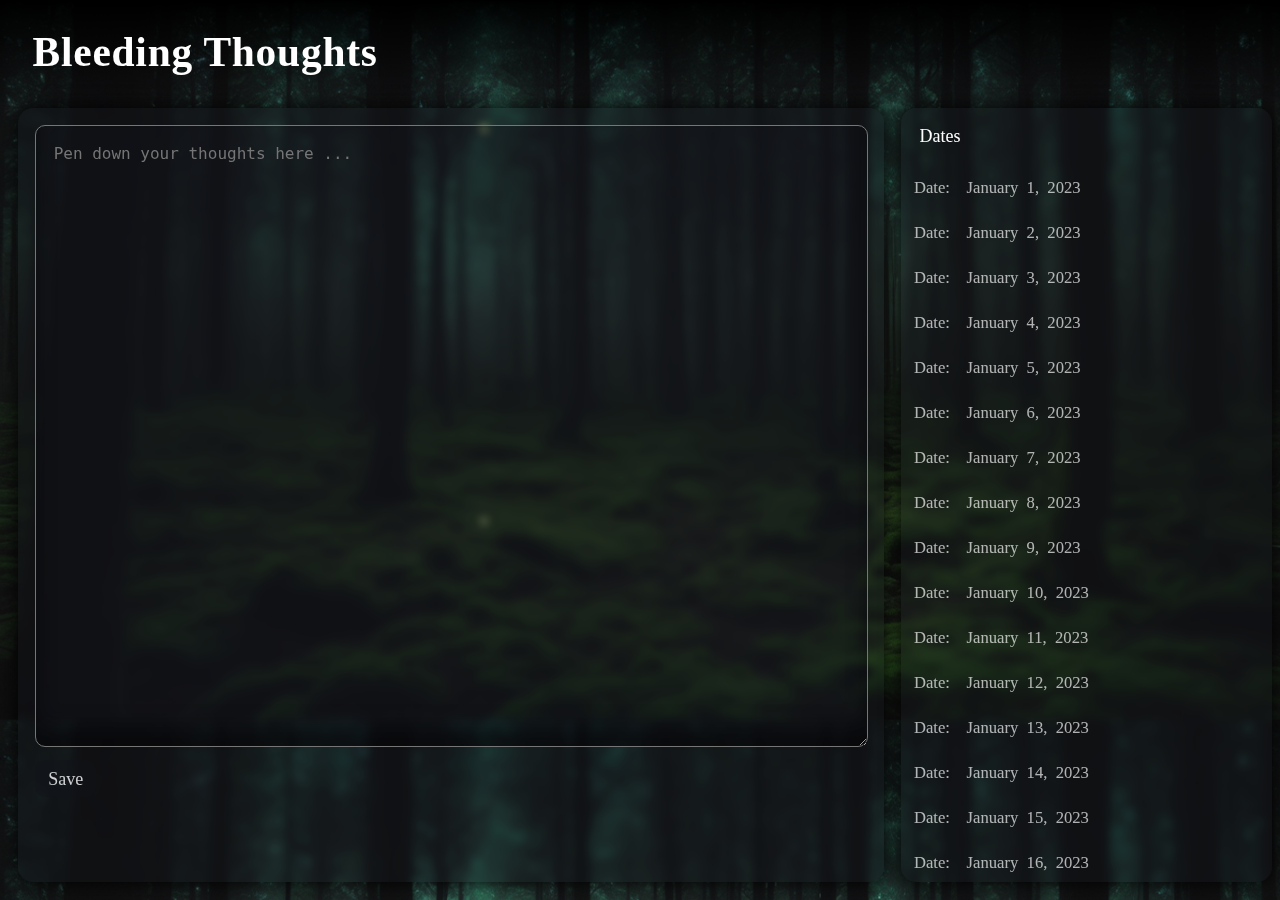
<file: diary/index.html>
<!DOCTYPE html>
<html lang="en">
<head>
	<meta charset="UTF-8">
	<meta name="viewport" content="width=device-width, initial-scale=1.0">
	<title>Document</title>
	<link rel="stylesheet" href="style.css">
	<link rel="stylesheet" href="accesories.css">
  	<link rel="stylesheet" href="mob_view.css">

  
	<!-- fonts -->

	<!-- <link href='http://fonts.googleapis.com/css?family=Montserrat:light'>
	<link href='https://fonts.googleapis.com/css2?family=Montserrat:wght@400;500'> -->


</head>
<body>
	<div class="decor">
		<div class="one d1">
			
				<div class="circle c1"></div>
			
		</div>
		<div class="one d2">
			
				<div class="circle c2"></div>
			
		</div>
		<div class="one d3">
			
				<div class="circle c3"></div>
			
		</div>
	</div>
	<div class="header">
		<div class="htext">Bleeding Thoughts</div>
	</div>
	<div class="settings hide">
		<div class="settings-content" id='Theme'>Theme</div>
		<div class="settings-content" id='Font'>Font</div>
		<div class="settings-content" id='About'>About Us</div>
	</div>
	<div class="main">
    
		<div class="writing-area">
			
			<form action=""><textarea class="write" placeholder="Pen down your thoughts here ..."></textarea>
				<submit class="save">Save</submit>
			</form>

		</div>
		<div class="seprator"></div>
		<ul class="date-area">
			<li class="htxt">Dates</li>
			<!-- <li class="date"> Date: 1 . 1 . 2023 </li>
			<li class="date"> Date: 2 . 1 . 2023 </li>
			<li class="date"> Date: 3 . 1 . 2023 </li>
			<li class="date"> Date: 4 . 1 . 2023 </li>
			<li class="date"> Date: 5 . 1 . 2023 </li>
			<li class="date"> Date: 6 . 1 . 2023 </li>
			<li class="date"> Date: 7 . 1 . 2023 </li>
			<li class="date"> Date: 8 . 1 . 2023 </li>
			<li class="date"> Date: 9 . 1 . 2023 </li>
			<li class="date"> Date: 10 . 1 . 2023 </li> -->
		</ul>
	</div>


	
</body>
<script src="main.js"></script>
<script>


</script>
</html>
</file>
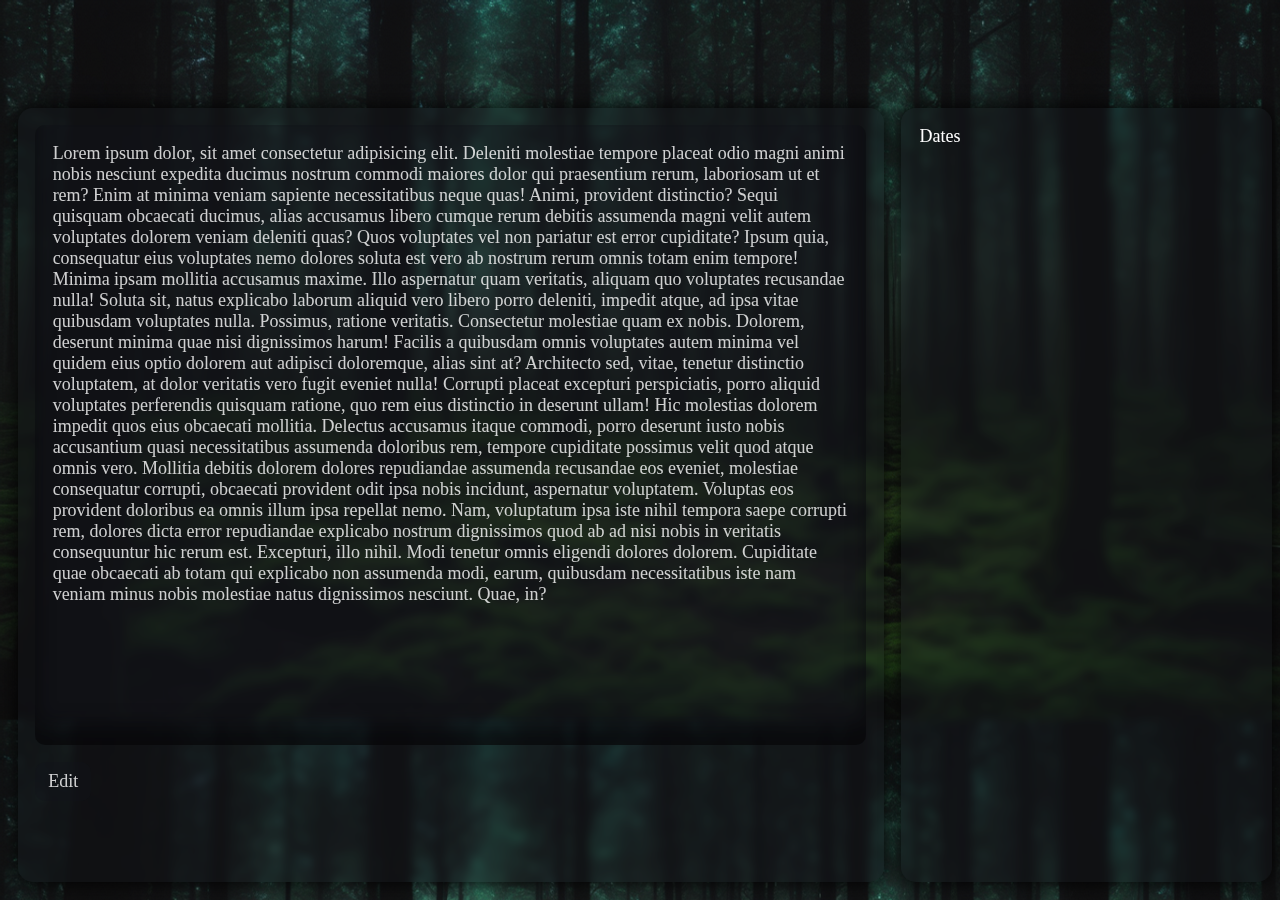
<file: diary/view_only/index.html>
<!DOCTYPE html>
<html lang="en">
<head>
    <meta charset="UTF-8">
    <meta http-equiv="X-UA-Compatible" content="IE=edge">
    <meta name="viewport" content="width=device-width, initial-scale=1.0">
    <title>Document</title>
    <link rel="stylesheet" href="../style.css">
    <link rel="stylesheet" href="../accesories.css">
</head>
<body>
    <div class="main">
    
		<div class="writing-area">
			
            <form action="">
            <div class="write">
                Lorem ipsum dolor, sit amet consectetur adipisicing elit. Deleniti molestiae tempore placeat odio magni animi nobis nesciunt expedita ducimus nostrum commodi maiores dolor qui praesentium rerum, laboriosam ut et rem?
                Enim at minima veniam sapiente necessitatibus neque quas! Animi, provident distinctio? Sequi quisquam obcaecati ducimus, alias accusamus libero cumque rerum debitis assumenda magni velit autem voluptates dolorem veniam deleniti quas?
                Quos voluptates vel non pariatur est error cupiditate? Ipsum quia, consequatur eius voluptates nemo dolores soluta est vero ab nostrum rerum omnis totam enim tempore! Minima ipsam mollitia accusamus maxime.
                Illo aspernatur quam veritatis, aliquam quo voluptates recusandae nulla! Soluta sit, natus explicabo laborum aliquid vero libero porro deleniti, impedit atque, ad ipsa vitae quibusdam voluptates nulla. Possimus, ratione veritatis.
                Consectetur molestiae quam ex nobis. Dolorem, deserunt minima quae nisi dignissimos harum! Facilis a quibusdam omnis voluptates autem minima vel quidem eius optio dolorem aut adipisci doloremque, alias sint at?
                Architecto sed, vitae, tenetur distinctio voluptatem, at dolor veritatis vero fugit eveniet nulla! Corrupti placeat excepturi perspiciatis, porro aliquid voluptates perferendis quisquam ratione, quo rem eius distinctio in deserunt ullam!
                Hic molestias dolorem impedit quos eius obcaecati mollitia. Delectus accusamus itaque commodi, porro deserunt iusto nobis accusantium quasi necessitatibus assumenda doloribus rem, tempore cupiditate possimus velit quod atque omnis vero.
                Mollitia debitis dolorem dolores repudiandae assumenda recusandae eos eveniet, molestiae consequatur corrupti, obcaecati provident odit ipsa nobis incidunt, aspernatur voluptatem. Voluptas eos provident doloribus ea omnis illum ipsa repellat nemo.
                Nam, voluptatum ipsa iste nihil tempora saepe corrupti rem, dolores dicta error repudiandae explicabo nostrum dignissimos quod ab ad nisi nobis in veritatis consequuntur hic rerum est. Excepturi, illo nihil.
                Modi tenetur omnis eligendi dolores dolorem. Cupiditate quae obcaecati ab totam qui explicabo non assumenda modi, earum, quibusdam necessitatibus iste nam veniam minus nobis molestiae natus dignissimos nesciunt. Quae, in?
            </div>
            <div class="save">Edit</div>
            </form>

		</div>
		<div class="seprator"></div>
		<ul class="date-area">
			<li class="htxt">Dates</li>
			<!-- <li class="date"> Date: 1 . 1 . 2023 </li>
			<li class="date"> Date: 2 . 1 . 2023 </li>
			<li class="date"> Date: 3 . 1 . 2023 </li>
			<li class="date"> Date: 4 . 1 . 2023 </li>
			<li class="date"> Date: 5 . 1 . 2023 </li>
			<li class="date"> Date: 6 . 1 . 2023 </li>
			<li class="date"> Date: 7 . 1 . 2023 </li>
			<li class="date"> Date: 8 . 1 . 2023 </li>
			<li class="date"> Date: 9 . 1 . 2023 </li>
			<li class="date"> Date: 10 . 1 . 2023 </li> -->
		</ul>
	</div>
</body>
</html>
</file>
<file: diary/style.css>
*{
	padding: 0;
	margin: 0;
	transition: .25s;
}
body{
	position: relative;
	display: flex;
	flex-direction: column;
	font-family: montserrat;
	width: 100%;
	background-image: url("static/forest1.png");
	background-size: 100%;
}
.decor{
	position: fixed;
}

.one{
	position: relative;	
}
.d1{
	top: 7rem;
	left: 1rem;
	animation: rotation 8s linear infinite;
}
.d2{
	top: 40rem;
	left: 25rem;
	animation: rotation 6s linear infinite;

}
.d3{
	left: 50rem;
	top: 7rem;
	animation: rotation 10s linear infinite;

}

@keyframes rotation{
	0% {transform: rotate(0deg);}
	20% {transform: rotate(72deg);}
	40% {transform: rotate(144deg);}
	60% {transform: rotate(216deg);}
	80% {transform: rotate(288deg);}
	100% {transform: rotate(360deg);}
}
@keyframes flash{
	0% {box-shadow: 0px 0px 20px rgb(255, 226, 3);}
	25% {box-shadow: 0px 0px 0px white; transform: scale(100%);}
	50% {box-shadow: 0px 0px 20px rgb(255, 166, 0);
		transform: scale(150%);}
	75% {box-shadow: 0px 0px 0px white;transform: scale(100%);}
	100% {box-shadow: 0px 0px 20px rgb(255,226, 3);}

}
.circle{
	position: relative;
	height: 0.5rem;
	width: 0.5rem;
	background-color: rgb(230, 255, 161);
	border-radius: 1rem;
	animation: flash 6s linear infinite;
}
.c1{
	left: 5rem;
	top: -8rem;
	height: 0.3rem;
	width: 0.3rem;
}
.c2{
	top: -8rem;
	left: 5rem;
}
.c3{
	left: -20rem;
}

.header{
	position: realtive;
	z-index: 100;
	background: linear-gradient(to bottom, black, rgba(255, 255, 255, 0));
	padding: 2.5vh;
	border-radius: 0rem 0rem 0.5rem 0.5rem;
	
}

.htext{
	color: white;
	font-weight: 800;
	letter-spacing: 0.05rem;
	font-size: 4.6vh;
	width: fit-content;
	padding: 5px 10px;
	border-radius: 15px;
	transition: 0.25s;
}
.htext:hover{
	color: rgba(255, 255, 255, 0.659);;
}
/*Settings*/

.settings{
	transition: 0.5s;
	position: relative;
	z-index: 100;
	background: rgba(18, 21, 24, 0.658);
	border-radius: 10px;
	align-items: center;
	translate: 40vw 30vh;
    color: white;
    font-size: 3.5vh;
    line-height: 4.5vh;
    letter-spacing: 0.08rem;
	width: fit-content;
	padding: 0.8em;
	border: 1px solid rgba(0, 0, 0, 0.432);
	box-shadow: 0px 0px 20px rgba(0, 0, 0, 0.616);
}
.settings-content{
	text-align: center;
	margin: 0.3rem;
	padding: 4px;
	padding-left: 1rem;
	padding-right: 1rem;
	align-items: center;
	border: 1px solid transparent;
}
.settings-content:hover{
	background-color: rgba(255, 255, 255, 0.04);
	box-shadow: 0px 0px 20px rgba(0, 0, 0, 0.296);
	border-radius: 5px;
}
.main{
	position: absolute;
	margin-top: 12vh;
	margin-left: 2vh;
	width: 98%;
	height:86vh;
	display: flex;
	flex-direction: row;
}

.writing-area{
	border-radius: 15px;
	width: 70%;
	background: rgba(18, 21, 24, 0.398);
	backdrop-filter: blur(4px);
	box-shadow: 0px 0px 20px rgba(0, 0, 0, 1);
	display: flex;
	flex-direction: column;
}
.date-area{
	width: 30%;
	background: rgba(18, 21, 24, 0.398);
	backdrop-filter: blur(4px);
	box-shadow: 0px 0px 40px rgba(0, 0, 0, 0.933);
	display: flex;
	flex-direction: column;
	color: white;
	align-items: left;
	list-style: none;
	overflow-y:scroll;
	
}

.date-area::-webkit-scrollbar {
  display: none;
}

.date-area {
	box-shadow: 0px 0px 20px black;
	border-radius: 15px;
  -ms-overflow-style: none;  /* IE and Edge */
  scrollbar-width: none;  /* Firefox */
}
.date{
	border-radius: 10px;
	position: relative;
	color: rgba(255, 255, 255, 0.679);
	z-index: 2;
	height: 10%;
	font-size: 1.3vw;
	border: 5px black;
}
.date:hover{
	background-color: rgba(255, 255, 255, 0.02);
	color: white;
	z-index: 10;
	box-shadow: 0px 0px 20px rgba(0, 0, 0, 0.426);
}
.dtext{
	padding: 0.98vw;
}
.dtext:hover{
	transform: translate(5px);
}
.htxt{
	padding: 1em;
	font-size: large;
}





.write{
	border-radius: 10px;
	width: 92%;
	margin: 2%;
	padding: 2%;
	height: 65vh;
	background: rgba(18, 21, 24, 0.398);
	font-size: large;
	color:rgba(255, 255, 255, 0.8);
	overflow: scroll;
	box-shadow: 0px -20px 20px rgba(0, 0, 0, 0.467) inset;
}
.write::-webkit-scrollbar{
	height: 0;
	width: 0;
}
.write:focus{
	outline: none;
}

.save{
	/*margin-left: auto;
	margin-right: 0;*/
	width: fit-content;
	margin: 2%;
	padding: 1% 1.5%;
	background: rgba(18, 21, 24, 0.398);
	font-size: large;
	color:rgba(255, 255, 255, 0.8);
	border-radius: 10px;
}
.save:hover{
	background-color: rgba(255, 255, 255, 0.049);
}
</file>
<file: diary/accesories.css>
.seprator{
	height: 80vh;
	width: 2vh;
	background: rgba(5, 12, 26, 0);
}

.hide{
	opacity: 0%;
}

.active{
	background-color: rgba(255, 255, 255, 0.02);
	color: white;
	z-index: 10;
	box-shadow: 0px 0px 20px rgba(0, 0, 0, 0.426);
}
</file>
<file: diary/mob_view.css>
@media only screen and (max-width: 768px) {
  
  .date-area{
    display: none;
  }
  .writing-area{
    width: 90%;
  }
  
}
</file>
